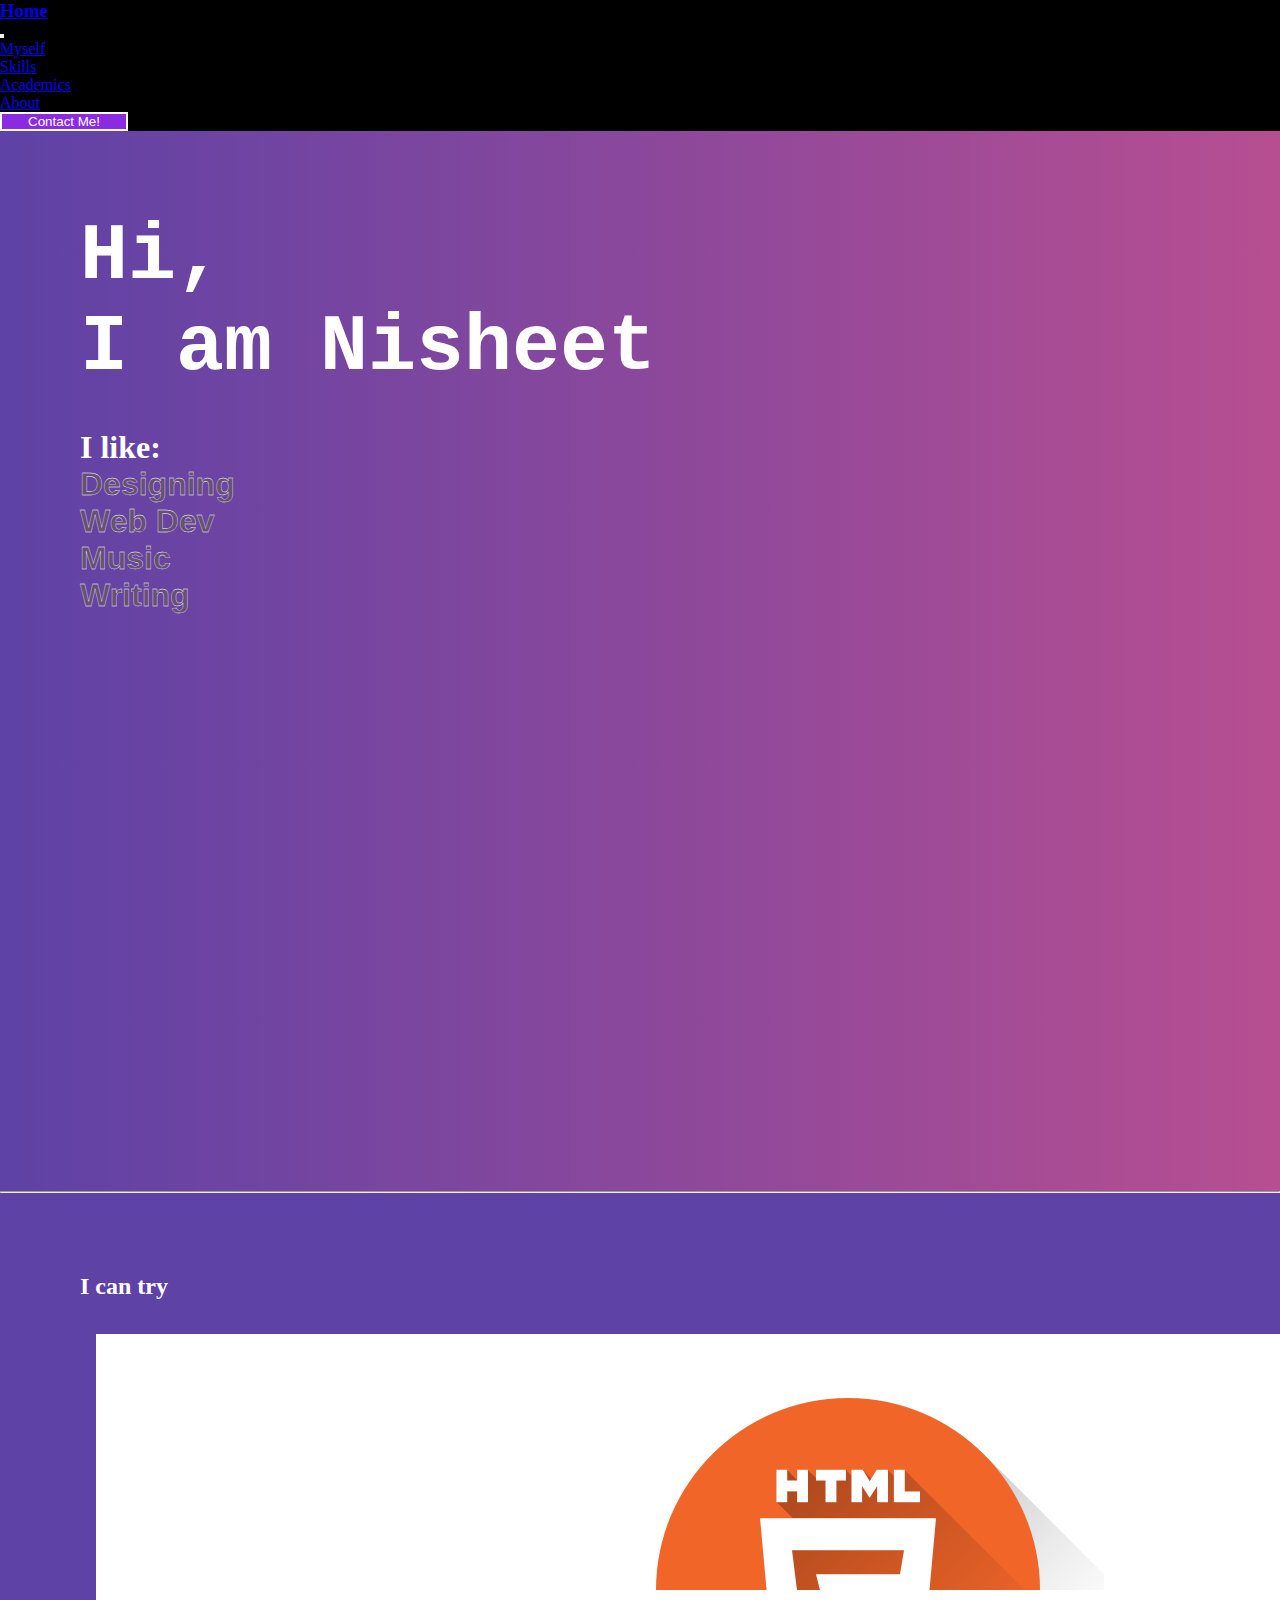
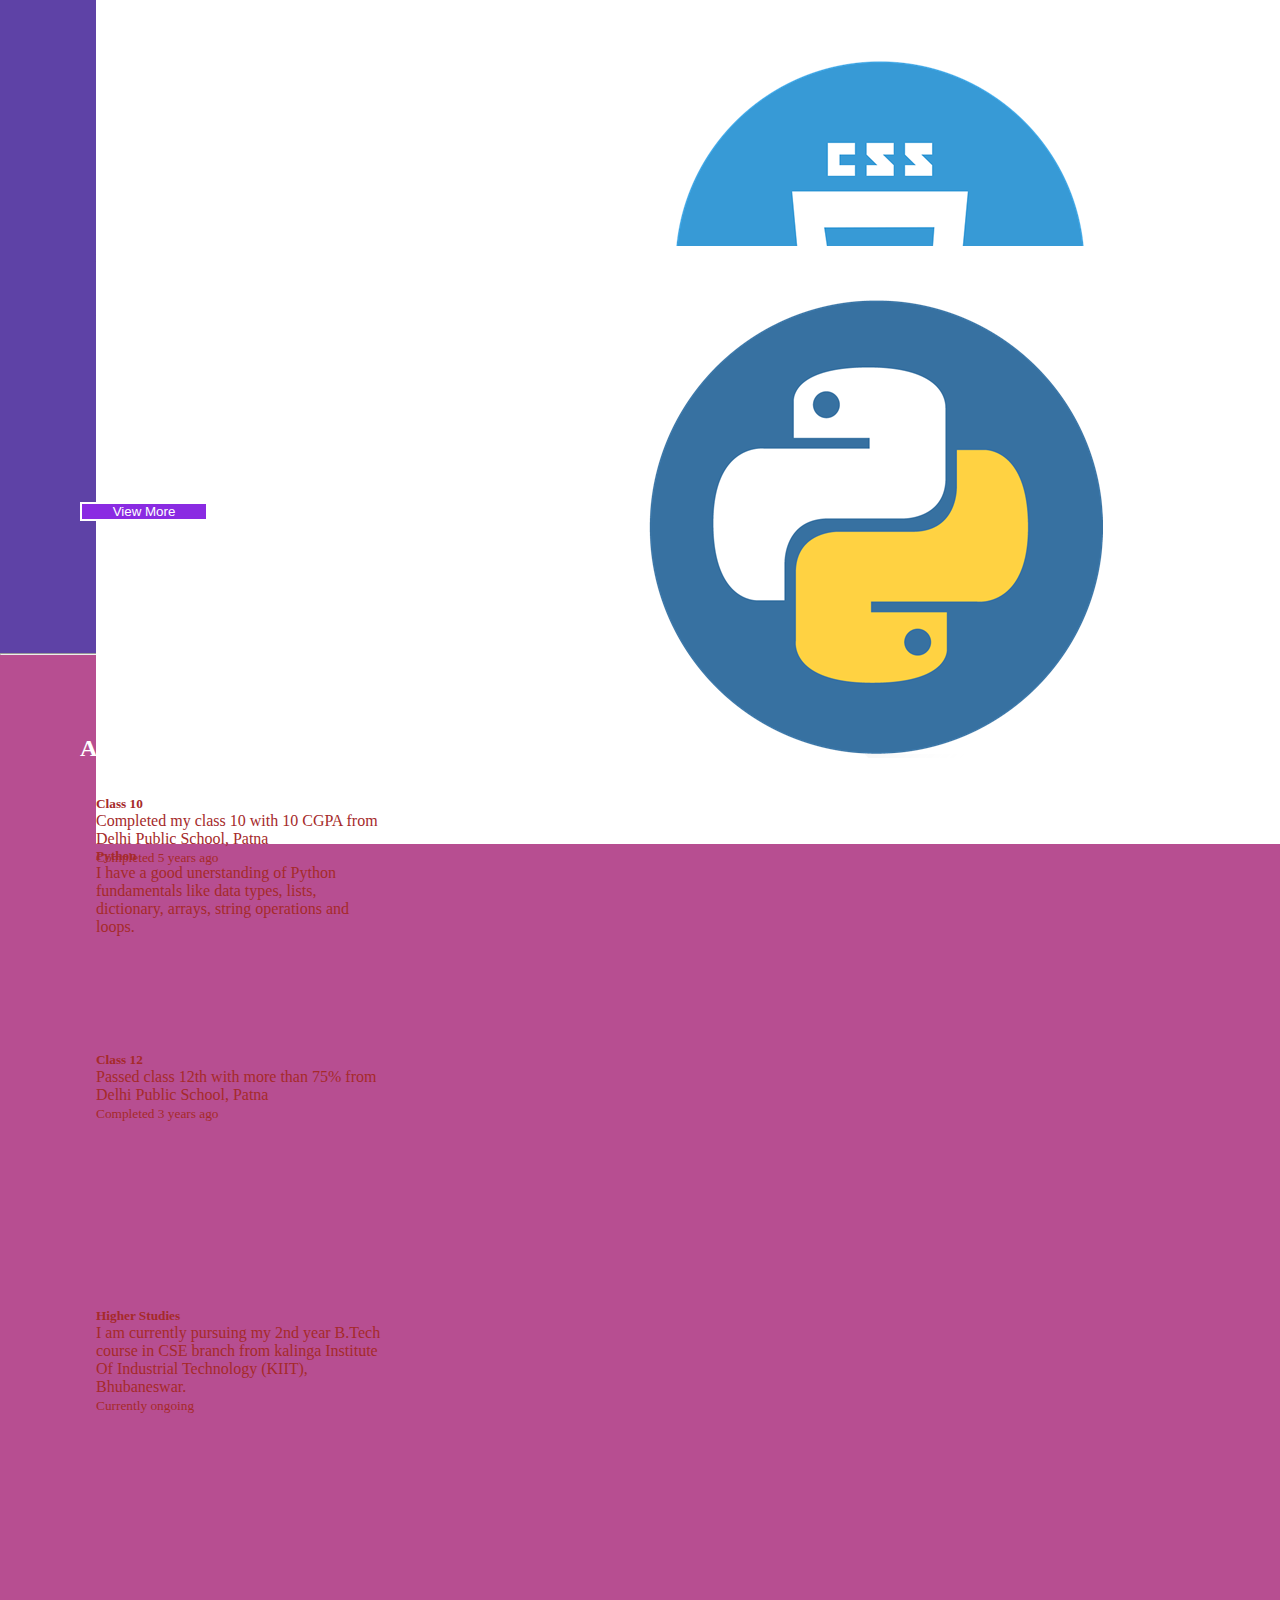
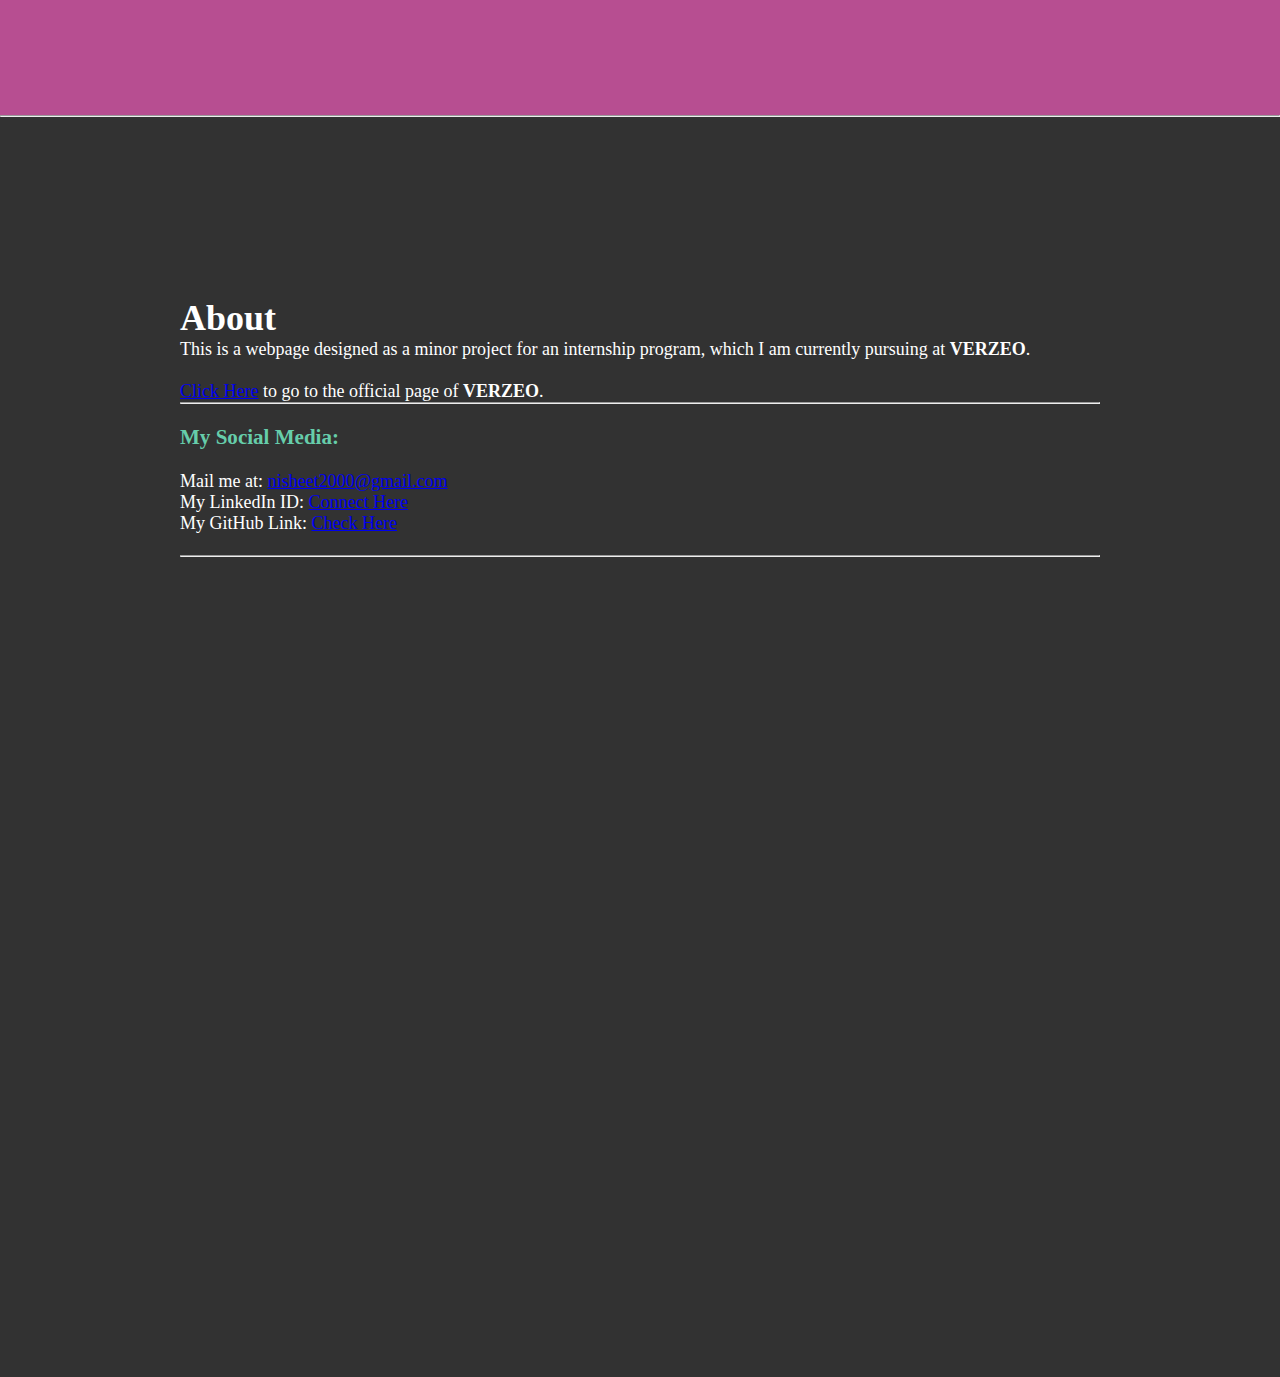
<file: index.html>
<!DOCTYPE html>
<html lang="en">

	<head>
		<meta charset="UTF-8">
		<meta http-equiv="X-UA-Compatible" content="IE=edge">
		<meta name="viewport" content="width=device-width, initial-scale=1.0">
		<link href="https://cdn.jsdelivr.net/npm/bootstrap@5.0.0-beta2/dist/css/bootstrap.min.css" rel="stylesheet"
			integrity="sha384-BmbxuPwQa2lc/FVzBcNJ7UAyJxM6wuqIj61tLrc4wSX0szH/Ev+nYRRuWlolflfl"
			crossorigin="anonymous">
		<link rel="stylesheet" href="./styles.css">
		<title>Nisheet- Portfolio</title>
	</head>

	<body>
		<!-- Navbar starts-->
		<nav class="navbar navbar-expand-lg navbar-dark bg-dark">
			<nav class="navbar fixed-top navbar-light bg-dark">
				<div class="container-fluid">
					<a class="navbar-brand" href="./index.html">
						<h3>Home</h3>
					</a>
					<button class="navbar-toggler" type="button" data-bs-toggle="collapse"
						data-bs-target="#navbarTogglerDemo02" aria-controls="navbarTogglerDemo02"
						aria-expanded="false" aria-label="Toggle navigation">
						<span class="navbar-toggler-icon"></span>
					</button>
					<div class="collapse navbar-collapse" id="navbarTogglerDemo02">
						<ul class="navbar-nav me-auto mb-2 mb-lg-0">
							<li class="nav-item">
								<a class="nav-link" aria-current="page" href="#startup">Myself</a>
							</li>
							<li class="nav-item">
								<a class="nav-link" href="#skills">Skills</a>
							</li>
							<li class="nav-item">
								<a class="nav-link" href="#academics">Academics</a>
							</li>
							<li class="nav-item">
								<a class="nav-link" href="#about">About</a>
							</li>
						</ul>
						<button class="btn" type="submit">
							<a href="#about">Contact Me!</a>
						</button>
					</div>
				</div>

			</nav>
		</nav>
		<!-- Navbar ends-->

		<section id="startup" class="hero">
			<div class="inner">
				<h1 class="title">
					Hi, <br />
					I am Nisheet
				</h1>
				<br /><br>
				<h2 class="subtitle">I like:
					<br>
					<div class="container">
						<div class="container">
							<div class="container">
								<h4> Designing <br>
									Web Dev <br>
									Music <br>
									Writing
								</h4>
							</div>
						</div>
					</div>
				</h2>
			</div>
		</section>
		<hr>

		<section id="skills" class="hero">
			<div class="inner">
				<h2>I can try</h2>
			</div>
			<br />
			<div class="row row-cols-1 row-cols-md-3 g-4">
				<div class="col">
					<div class="card h-100">
						<img src="./images/HTML_Logo.png" class="card-img-top" alt="...">
						<div class="card-body">
							<h5 class="card-title">HTML</h5>
							<p class="card-text">
								I am pretty much confident in HTML concepts like headings, tables, lists, links,
								images and much more.
							</p>
						</div>
					</div>
				</div>
				<div class="col">
					<div class="card h-100">
						<img src="./images/CSS_Logo.png" class="card-img-top" alt="...">
						<div class="card-body">
							<h5 class="card-title">CSS</h5>
							<p class="card-text">
								I like CSS. It changes the appearance of HTML elements and makes them more cool.
							</p>
						</div>
					</div>
				</div>
				<div class="col">
					<div class="card h-100">
						<img src="./images/Python_Logo.png" class="card-img-top" alt="...">
						<div class="card-body">
							<h5 class="card-title">Python</h5>
							<p class="card-text">
								I have a good unerstanding of Python fundamentals like data types, lists,
								dictionary, arrays, string operations and loops.
							</p>
						</div>
					</div>
				</div>
				<button class="btn" style="left: auto; right: auto;">
					<a href="./skills.html"> View More</a>
				</button>
			</div>

		</section>
		<hr>

		<section id="academics" class="hero">
			<div class="inner">
				<h2>Academic Qualifications</h2>
			</div>
			<br />
			<div class="row row-cols-1 row-cols-md-3 g-4">
				<div class="col">
					<div class="card h-100">
						<div class="card-body">
							<h5 class="card-title">Class 10</h5>
							<p class="card-text">
								Completed my class 10 with 10 CGPA from Delhi Public School, Patna
							</p>
						</div>
						<div class="card-footer">
							<small class="text-muted">Completed 5 years ago</small>
						</div>
					</div>
				</div>
				<div class="col">
					<div class="card h-100">
						<div class="card-body">
							<h5 class="card-title">Class 12</h5>
							<p class="card-text">
								Passed class 12th with more than 75% from Delhi Public School, Patna
							</p>
						</div>
						<div class="card-footer">
							<small class="text-muted">Completed 3 years ago</small>
						</div>
					</div>
				</div>
				<div class="col">
					<div class="card h-100">
						<div class="card-body">
							<h5 class="card-title">Higher Studies</h5>
							<p class="card-text">
								I am currently pursuing my 2nd year B.Tech course in CSE branch from kalinga
								Institute Of Industrial Technology (KIIT), Bhubaneswar.
							</p>
						</div>
						<div class="card-footer">
							<small class="text-muted">Currently ongoing</small>
						</div>
					</div>
				</div>
			</div>

		</section>
		<hr>

		<section id="about" class="hero">
			<div class="inner">
				<h1>About</h1>
				<span>
					This is a webpage designed as a minor project for an internship program, which I am currently
					pursuing at <strong>VERZEO</strong>.
					<br><br>
					<a href="https://verzeo.com/" target="_blank">Click Here</a> to go to the official page
					of <strong>VERZEO</strong>.
				</span>
			</div>
			<hr />
			<br />
			<h3 style="color: mediumaquamarine;">My Social Media: </h3>
			<br>
			<p> Mail me at: <a href=mailto:nisheet2000@gmail.com target="_blank">nisheet2000@gmail.com</a></p>
			<p> My LinkedIn ID:
				<a href=https://www.linkedin.com/in/nisheet-n-631951200/ target="_blank">
					Connect Here
				</a>
			</p>
			<p> My GitHub Link:
				<a href=https://github.com/nisheet-n target="_blank">
					Check Here
				</a>
			</p>
			<br>
			<hr>
		</section>

		<script src="https://cdn.jsdelivr.net/npm/bootstrap@5.0.0-beta2/dist/js/bootstrap.bundle.min.js"
			integrity="sha384-b5kHyXgcpbZJO/tY9Ul7kGkf1S0CWuKcCD38l8YkeH8z8QjE0GmW1gYU5S9FOnJ0"
			crossorigin="anonymous">
			</script>

		<script>
			var header = document.querySelector("h4")

			header.style.borderColor = "white"

			function getRandomColor() {
				var letters = "0123456789abcdef";
				var color = "#";
				for (var i = 0; i < 6; i++) {
					color += letters[Math.floor(Math.random() * 16)];
				}
				return color;
			}

			function changeHeaderColor() {
				colorInput = getRandomColor();
				header.style.color = colorInput;
			}

			setInterval("changeHeaderColor()", 500);
		</script>

	</body>

</html>
</file>
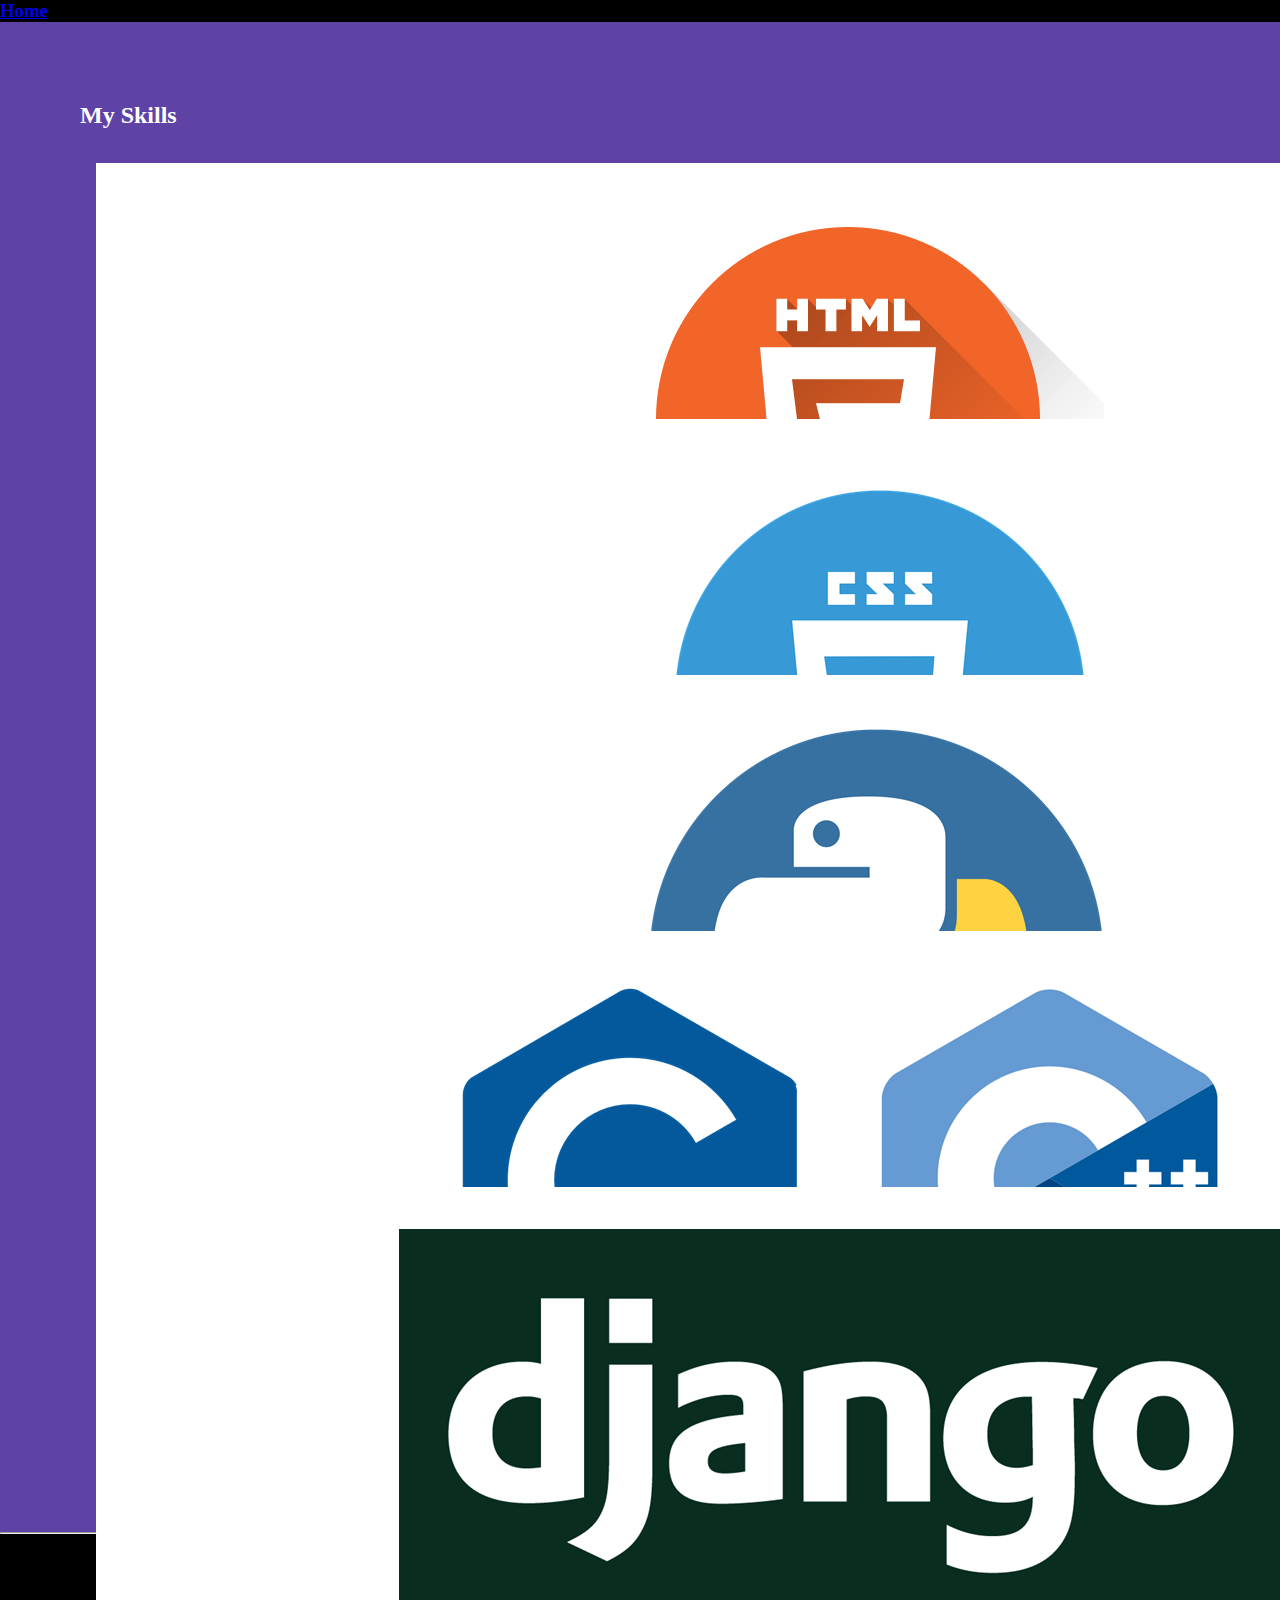
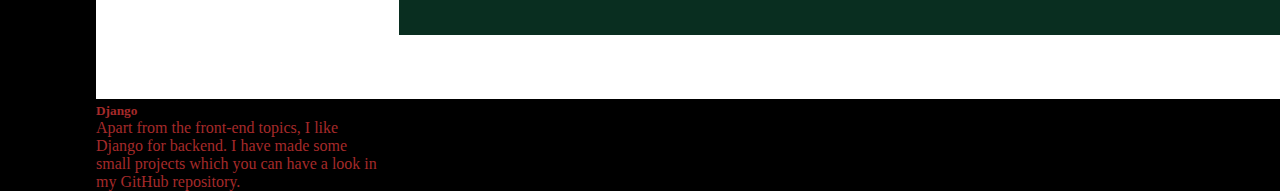
<file: skills.html>
<!DOCTYPE html>
<html lang="en">

	<head>
		<meta charset="UTF-8">
		<meta http-equiv="X-UA-Compatible" content="IE=edge">
		<meta name="viewport" content="width=device-width, initial-scale=1.0">
		<link href="https://cdn.jsdelivr.net/npm/bootstrap@5.0.0-beta2/dist/css/bootstrap.min.css" rel="stylesheet"
			integrity="sha384-BmbxuPwQa2lc/FVzBcNJ7UAyJxM6wuqIj61tLrc4wSX0szH/Ev+nYRRuWlolflfl"
			crossorigin="anonymous">
		<link rel="stylesheet" href="./styles.css">
		<title>Nisheet- Skills</title>
	</head>

	<body>
		<!-- Navbar starts-->
		<nav class="navbar navbar-expand-lg navbar-dark bg-dark">
			<nav class="navbar fixed-top navbar-light bg-dark">
				<div class="container-fluid">
					<a class="navbar-brand" href="./index.html">
						<h3>Home</h3>
					</a>
				</div>

			</nav>
		</nav>
		<!-- Navbar ends-->

		<section class="skillpage">
			<div class="inner">
				<h2>My Skills</h2>
			</div>
			<br />
			<div class="row row-cols-1 row-cols-md-3 g-4">
				<div class="col">
					<div class="card h-100">
						<img src="./images/HTML_Logo.png" class="card-img-top" alt="...">
						<div class="card-body">
							<h5 class="card-title">HTML</h5>
							<p class="card-text">
								I am pretty much confident in HTML concepts like headings, tables, lists, links,
								images and much more.
							</p>
						</div>
					</div>
				</div>
				<div class="col">
					<div class="card h-100">
						<img src="./images/CSS_Logo.png" class="card-img-top" alt="...">
						<div class="card-body">
							<h5 class="card-title">CSS</h5>
							<p class="card-text">
								I like CSS. It changes the appearance of HTML elements and makes them more cool.
							</p>
						</div>
					</div>
				</div>
				<div class="col">
					<div class="card h-100">
						<img src="./images/Python_Logo.png" class="card-img-top" alt="...">
						<div class="card-body">
							<h5 class="card-title">Python</h5>
							<p class="card-text">
								I have a good unerstanding of Python fundamentals like data types, lists,
								dictionary, arrays, string operations and loops.
							</p>
						</div>
					</div>
				</div>
				<div class="col">
					<div class="card h-100">
						<img src="./images/CC++_Logo.png" class="card-img-top" alt="...">
						<div class="card-body">
							<h5 class="card-title">C/C++</h5>
							<p class="card-text">
								I am quite familiar with C and C++ and I am still learning some advanced topics
								like File Handling.
							</p>
						</div>
					</div>
				</div>
				<div class="col">
					<div class="card h-100">
						<img src="./images/Django_Logo.png" class="card-img-top" alt="...">
						<div class="card-body">
							<h5 class="card-title">Django</h5>
							<p class="card-text">
								Apart from the front-end topics, I like Django for backend. I have made some
								small projects which you can have a look in my GitHub repository.
							</p>
						</div>
					</div>
				</div>
			</div>

		</section>
		<hr>
	</body>

</html>
</file>
<file: styles.css>
h4 {
	font-size: 100%;
	font-weight: bolder;
	font-family: -apple-system, BlinkMacSystemFont, 'Segoe UI', Roboto, Oxygen, Ubuntu, Cantarell, 'Open Sans', 'Helvetica Neue', sans-serif;
	-webkit-text-stroke-width: 0.3px;
	-webkit-text-stroke-color: white;
}

/*###Desktops, big landscape tablets and laptops(Large, Extra large)####*/

@media screen and (min-width: 1024px) {
	/*Style*/
	* {
		margin: 0rem;
		padding: 0rem;
	}
	body {
		background-color: black;
	}
	hr {
		color: white;
	}
	.btn {
		background-color: blueviolet;
		color: white;
		border: 2px solid white;
		width: 8rem;
	}
	.btn a {
		text-decoration: none;
		color: white;
	}
	.btn:hover {
		background-color: white;
		color: blueviolet;
		font-weight: bolder;
	}
	.btn:hover a {
		text-decoration: none;
		color: blueviolet;
	}
	.btn-card {
		background-color: mediumaquamarine;
		color: white;
		border: 2px solid mediumaquamarine;
		width: 10rem;
	}
	.hero {
		margin: 5rem;
		height: 100vh;
		padding: 5rem;
		margin: 0rem;
		color: white;
	}
	.title {
		font-weight: bolder;
		font-family: monospace;
		font-size: 5rem;
	}
	.txt-rotate {
		font-family: cursive;
		color: mediumaquamarine;
	}
	.subtitle {
		font-weight: bolder;
		font-size: 2rem;
	}
	#startup {
		background-image: linear-gradient(to right, #5e42a6, #b74e91);
	}
	#skills {
		background: #5e42a6;
	}
	#academics {
		background: #b74e91;
	}
	#about {
		font-size: large;
		padding: 20vh;
		background: rgb(50, 50, 50);
	}
	.card {
		width: 18rem;
		height: 15rem;
		margin: 1rem;
		color: brown;
	}
	.skillpage {
		margin: 5rem;
		height: 150vh;
		padding: 5rem;
		margin: 0rem;
		color: white;
		background: #5e42a6;
	}
}

/*###Tablet(medium)###*/

@media screen and (min-width: 768px) and (max-width: 1023px) {
	/*Style*/
	* {
		margin: 0rem;
		padding: 0rem;
	}
	body {
		background-color: black;
	}
	hr {
		color: white;
	}
	.btn {
		background-color: blueviolet;
		color: white;
		border: 2px solid white;
		width: 8rem;
	}
	.btn a {
		text-decoration: none;
		color: white;
	}
	.btn:hover {
		background-color: white;
		color: blueviolet;
		font-weight: bolder;
	}
	.btn:hover a {
		text-decoration: none;
		color: blueviolet;
	}
	.hero {
		margin: 5rem;
		padding: 5rem;
		margin: 0rem;
		color: white;
	}
	.title {
		font-weight: bolder;
		font-family: monospace;
		font-size: 5rem;
	}
	.txt-rotate {
		font-family: cursive;
		color: mediumaquamarine;
	}
	.subtitle {
		font-weight: bolder;
		font-size: 2rem;
	}
	#startup {
		background-image: linear-gradient(to right, #5e42a6, #b74e91);
		height: 100vh;
	}
	#skills {
		background: #5e42a6;
		height: 100vh;
	}
	#academics {
		background: #b74e91;
		height: 100vh;
	}
	#about {
		font-size: large;
		padding: 20vh;
		background: rgb(50, 50, 50);
		height: 100vh;
	}
	.card {
		width: 13rem;
		height: 10rem;
		margin: 0.5rem;
		color: brown;
	}
	.skillpage {
		margin: 5rem;
		height: 150vh;
		padding: 5rem;
		margin: 0rem;
		color: white;
		background: #5e42a6;
	}
}

/*### Smartphones (portrait and landscape)(small)### */

@media screen and (min-width: 0px) and (max-width: 767px) {
	/*Style*/
	* {
		margin: 0rem;
		padding: 0rem;
	}
	body {
		background-color: black;
	}
	hr {
		color: white;
	}
	.btn {
		background-color: blueviolet;
		color: white;
		border: 2px solid white;
		width: 8rem;
	}
	.btn a {
		text-decoration: none;
		color: white;
	}
	.btn:hover {
		background-color: white;
		color: blueviolet;
		font-weight: bolder;
	}
	.btn:hover a {
		text-decoration: none;
		color: blueviolet;
	}
	.hero {
		margin: 5rem;
		padding: 5rem;
		margin: 0rem;
		color: white;
	}
	.title {
		font-weight: bolder;
		font-family: monospace;
		font-size: 5rem;
	}
	.txt-rotate {
		font-family: cursive;
		color: mediumaquamarine;
	}
	.subtitle {
		font-weight: bolder;
		font-size: 2rem;
	}
	#startup {
		background-image: linear-gradient(to right, #5e42a6, #b74e91);
		height: 100vh;
	}
	#skills {
		background: #5e42a6;
		height: 200vh;
	}
	#academics {
		background: #b74e91;
		height: 150vh;
	}
	#about {
		font-size: large;
		padding-top: 15vh;
		background: rgb(50, 50, 50);
		height: 100vh;
	}
	.card {
		width: 20rem;
		height: 20rem;
		margin: 0.5rem;
		color: brown;
	}
	.skillpage {
		margin: 5rem;
		height: 275vh;
		padding: 5rem;
		margin: 0rem;
		color: white;
		background: #5e42a6;
	}
}
</file>
